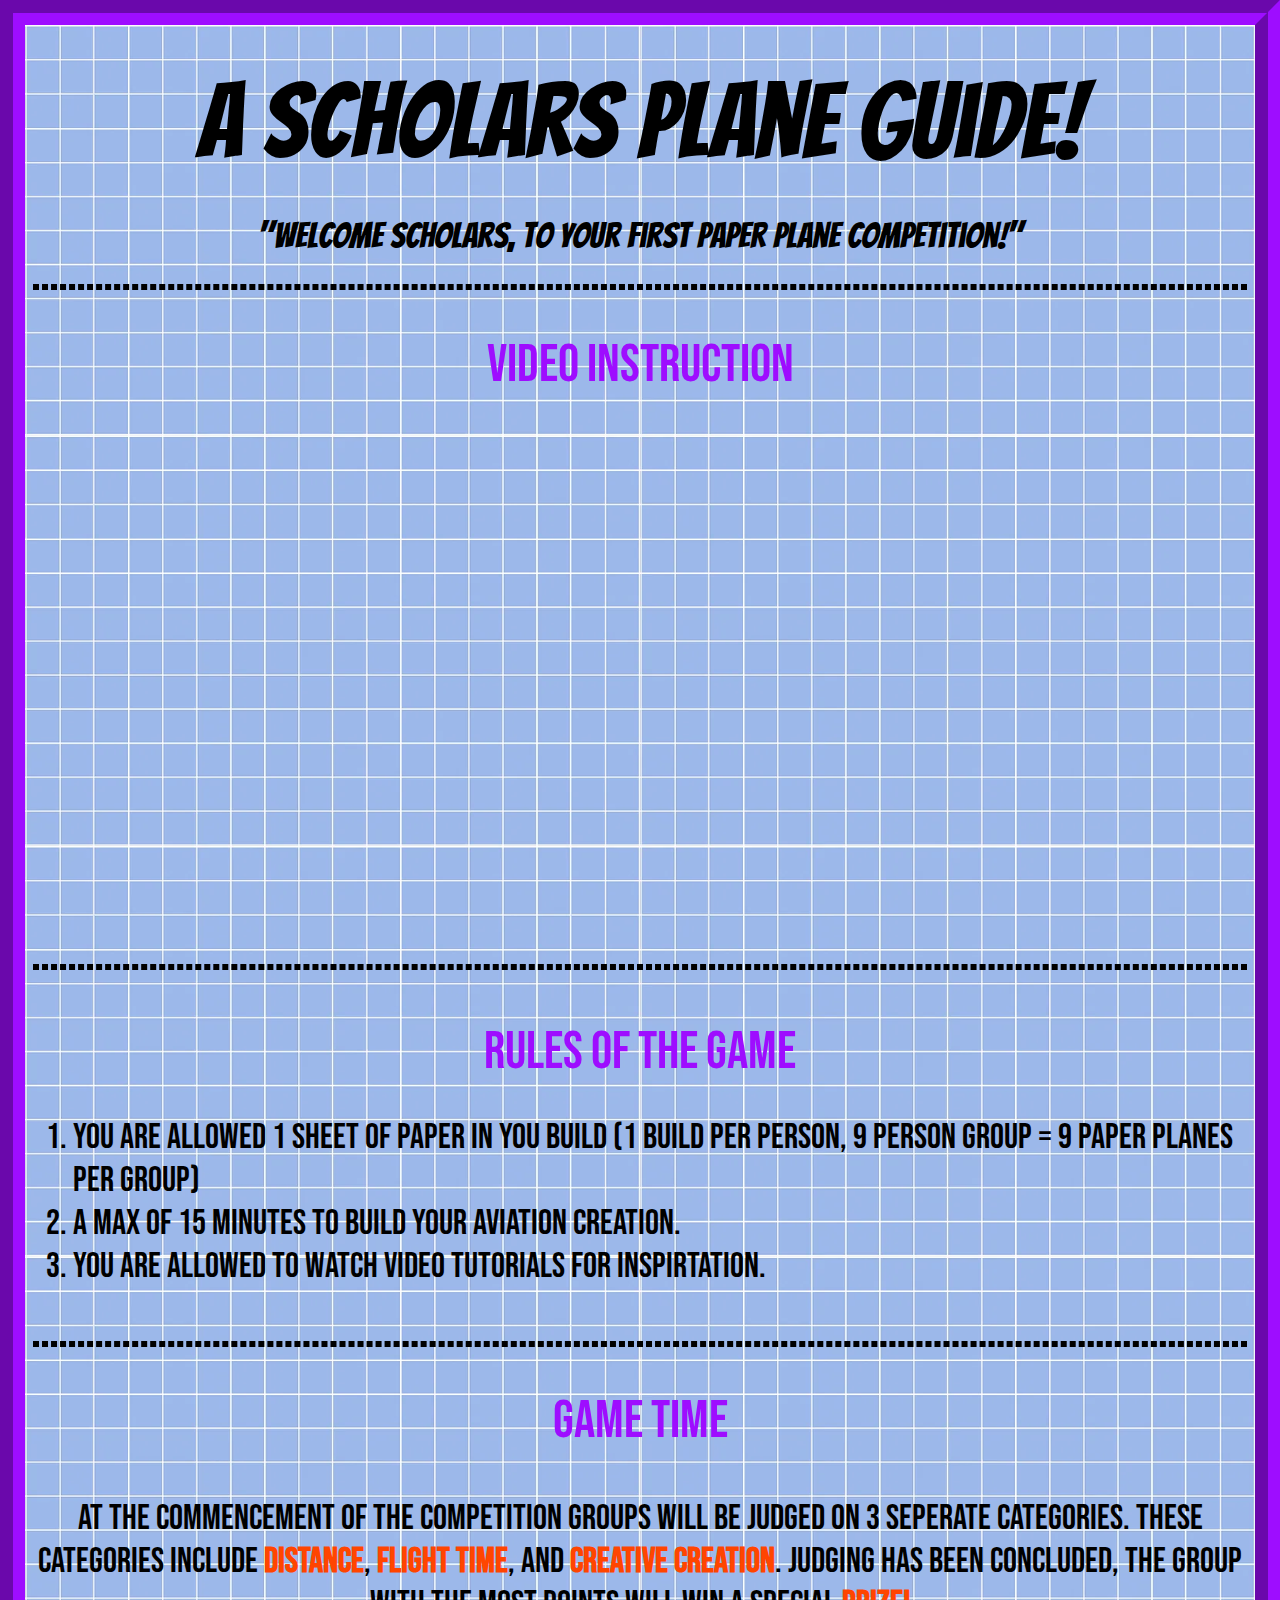
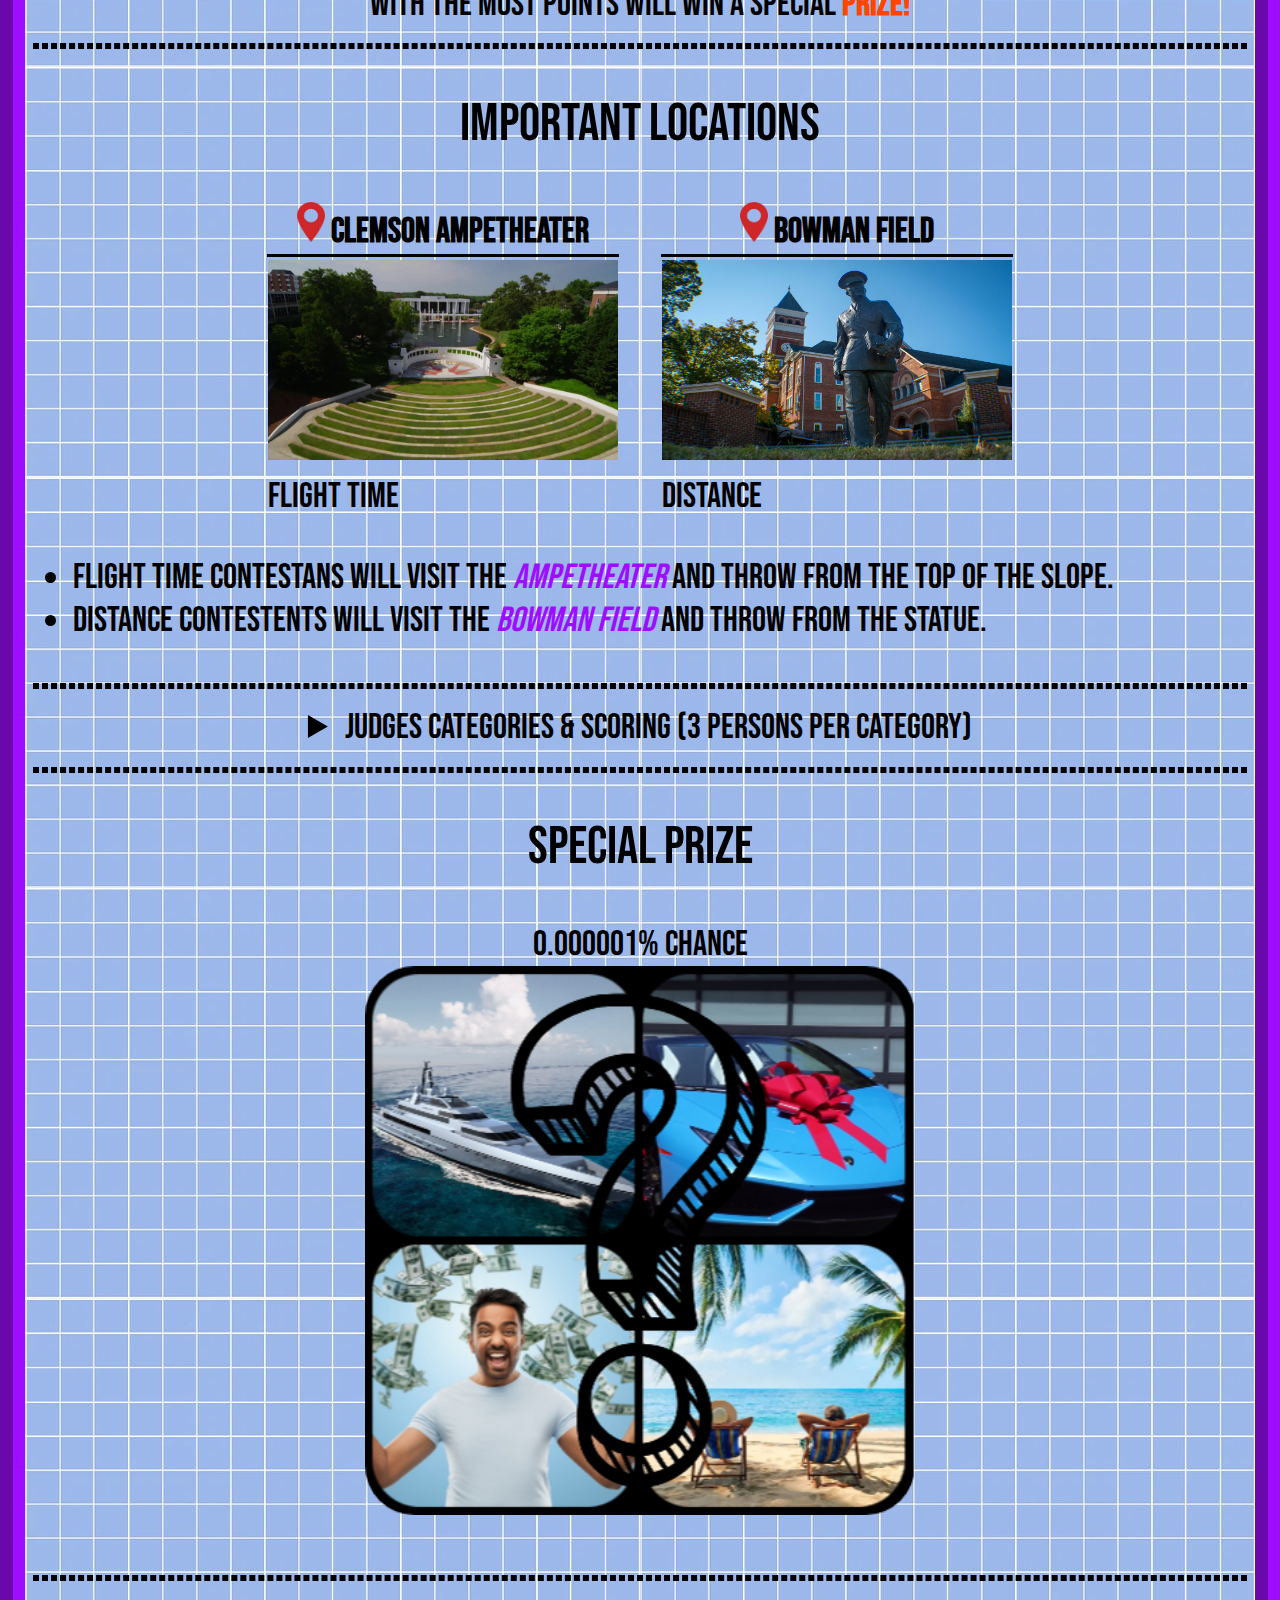
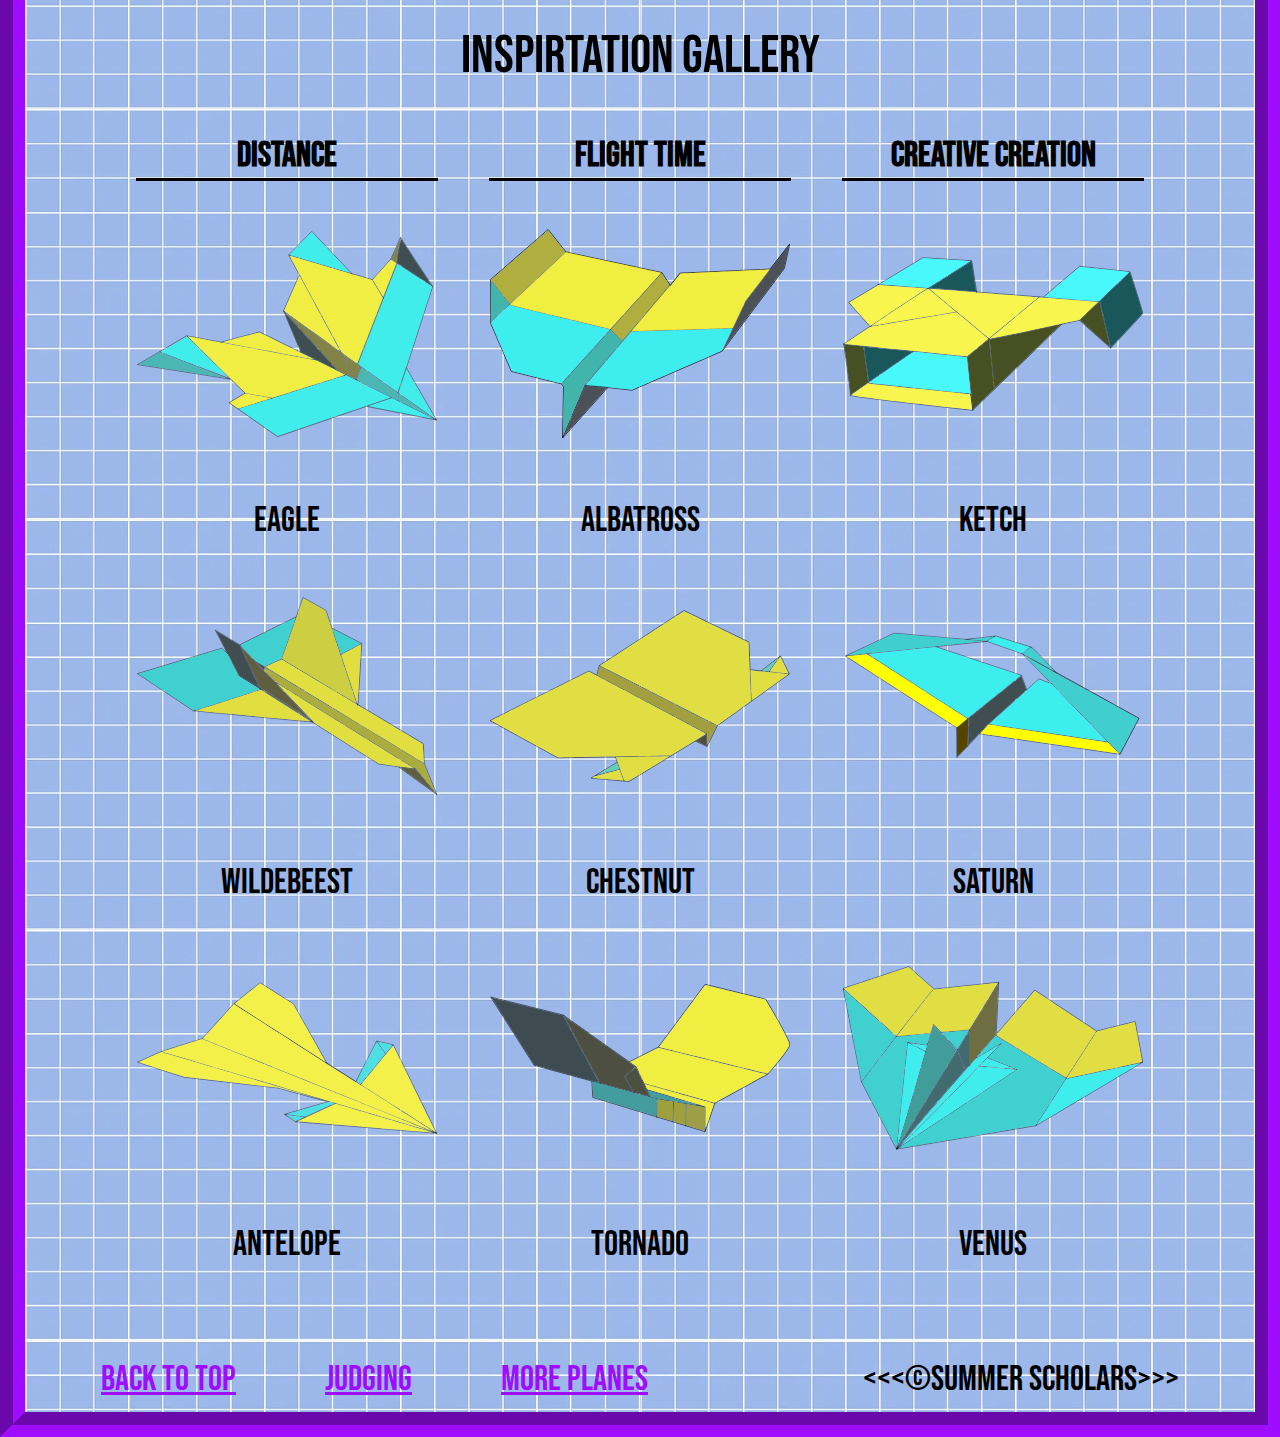
<file: index.html>
<!DOCTYPE html>
<html lang="en">
    <head>
        <meta charset="UTF-8">
        <meta name="author" content="Ja'Vien Elmore">
        <meta name="description" content="This page is for Summer Scholars plane competition">
        <link rel="Icon" href="pp_icon.png">
        <link rel="stylesheet" href="main.css">
        <title>A Scholars Plane Guide</title>
        <style>@import url('https://fonts.googleapis.com/css2?family=Bebas+Neue&display=swap');</style>
        <style>@import url('https://fonts.googleapis.com/css2?family=Bangers&family=Bebas+Neue&display=swap');</style>
      
    </head>
    <body>
            <h1 style="margin-top: 40px; margin-bottom: 40px;">A Scholars Plane Guide!</h1>
        <div class="bangers-regular">
            <p style="margin-bottom: 30px;">"Welcome scholars, to your first paper plane competition!"</p>
        </div>
        <hr>
        <div class="titles">
            <h2>Video Instruction</h2>
        </div>
        <div class="Video">
            <iframe width="660" height="415" style="border: 0;" src="https://www.youtube.com/embed/3KqjRPV9_PY?si=pG65eO2nuF6Eb0AG" title="YouTube video player" allow="accelerometer; autoplay; clipboard-write; encrypted-media; gyroscope; picture-in-picture; web-share" referrerpolicy="strict-origin-when-cross-origin" allowfullscreen></iframe>    
        </div>
        <br>
        <hr>
        <div class="titles">
            <h2 style="line-height: 1.5; translate: 0%;">Rules of the Game</h2>
        </div>
        <div style="align-items: center; display: flex; justify-content: center; flex-direction: column;">
            <ol style="margin-top: -20px;">
                <li>
                    You are allowed 1 sheet of paper in you build (1 build per person, 9 person group = 9 paper planes per group)
                </li>
                <li>
                    A Max of 15 minutes to build your Aviation Creation.
                </li>
                <li>
                    You are allowed to watch video tutorials for inspirtation.
                </li>
            </ol>
        </div>
        <hr>
        <div class="titles">
            <h2>Game Time</h2>
        </div>
        <div class="p2">
            <p>At the commencement of the competition groups will be judged on 3 seperate categories. These categories include <strong>Distance</strong>, <strong>Flight Time</strong>,
                and <strong>Creative Creation</strong>. 
                Judging has been concluded, the group with the most points will win a special <strong>prize!</strong>
            </p>
        </div>
        <hr>
        <h2>Important Locations</h2>
        <table>
            <th>
                <img src="L-pin.png" alt="location" style="height: 40px;"> Clemson Ampetheater
            </th>
            <th style="border-color: transparent; color: transparent;">----</th>
            <th>
                <img src="L-pin.png" alt="location" style="height: 40px;"> Bowman Field
            </th>
            <tr>
                <td>
                    <img src="Flight Time.jpg" alt="location" style="height: 200px; width: 350px;">
                </td>
                <td></td>
                <td>
                    <img src="Distance.jpg" alt="location" style="height: 200px; width: 350px;">
                </td>
            </tr>
            <tr>
                <td style="text-align: left;">Flight Time</td>
                <td></td>
                <td style="text-align: left;">Distance</td>
            </tr>
        </table>
        <ul style="margin-bottom: -20px;">
            <li>Flight time contestans will visit the <em style="color: rgb(158, 13, 255);">Ampetheater</em> and throw from the top of the slope.</li>
            <li>Distance contestents will visit the <em style="color: rgb(158, 13, 255);">Bowman Field</em> and throw from the statue.</li>
        </ul>
        <br>
        <hr>
        <section id="categories">
            <div class="drop-down">
                <aside>
                    <details>
                        <summary>Judges Categories & Scoring (3 persons per category)</summary>
                        <br>
                        <li id="judge2">
                            <strong>Distance</strong>: From a standing position you will throw your paper plane as far as your winged creation will take itself.
                            Each foot from the starting position counts for 1 point. Example (32ft from the starting position is 32 points)

                        </li>
                        <br>
                        <li>
                            <strong>Flight Time</strong>: From a raised platform, aviators (you) will throw your planes, the duration of the aircraft will be measured in seconds.
                            For each second the plane is airborn, you will recieve one point for each second. Example (plane was airborn for 1 minute and 30 seonds,
                            you will recieve a score of 90 points)
                        </li>
                        <br>
                        <li>
                            <strong>Creative Creation</strong> Get ready for some origami! This is your chance to throw areodynamics out the window. You will be judge purely on the design of your
                            paper aircraft. Judging will be less structured on this one so, do you abosolute best to wow the judges. The max amount of points you can recieve is 20 points.
                        </li>
                    </details>
                </aside>
            </div>
        </section>
        <hr>
        <h2>Special Prize</h2>
        <div class="drop-down">
            <p>0.000001% chance</p>
        </div>
        <div class="img">  
            <img src="mystery prize-modified.png" alt="mystery" width="550">
        </div>
        <hr>
        <div>
            <h2>Inspirtation Gallery</h2>
        </div>  
        <table style="size: 1000%;">
            <tr>
                <th>Distance</th>
                <th style="border-color: transparent; color: transparent;">-----</th>
                <th>Flight Time</th>
                <th style="border-color: transparent; color: transparent;">-----</th>
                <th>Creative Creation</th>
            </tr>
            
            <tr>
                <div class="plane">
                    <td><img src="eagle.svg" alt="plane" height="300" width="300"></td>
                    <td></td>
                    <td><img src="albatross.svg" alt="plane" height="300" width="300"></td>
                    <td></td>
                    <td><img src="ketch.svg" alt="plane" height="300" width="300"></td>
                </div>
            </tr>
            <tr>
                <td>Eagle</td>
                <td></td>
                <td>Albatross</td>
                <td></td>
                <td>ketch</td>
            </tr>
            <tr>
                <div class="plane">
                    <td><img src="wildebeest.svg" alt="plane" height="300" width="300"></td>
                    <td></td>
                    <td><img src="chestnut.svg" alt="plane" height="300" width="300"></td>
                    <td></td>
                    <td><img src="saturn.svg" alt="plane" height="300" width="300"></td>
                </div>
            </tr>
            <tr>
                <td>wildebeest</td>
                <td></td>
                <td>chestnut</td>
                <td></td>
                <td>saturn</td>
            </tr>

                <div class="plane">
                    <td><img src="Antelope.svg" alt="plane" height="300" width="300"></td>
                    <td></td>
                    <td><img src="tornado.svg" alt="plane" height="300" width="300"></td>
                    <td></td>
                    <td><img src="venus.svg" alt="plane" height="300" width="300"></td>
                </div>
            <tr>
                <td>Antelope</td>
                <td></td>
                <td>tornado</td>
                <td></td>
                <td>venus</td>
            </tr>
        </table>
        <br>
    </body>
    <footer>
        <br>
        <table>
            <tr>
                <td>
                    <a href="#">Back to Top</a>
                </td>
                <td style="color: transparent;">---------</td>
                <td>
                    <a href="#judge2">Judging</a>
                </td>
                <td style="color: transparent;">---------</td>
                <td>
                    <a href="https://www.paperairplaneshq.com/">More Planes</a>
                </td>
                <td style="color: transparent;">-----------------------</td>
                <td>
                    <p style="text-align: right;">&lt;&lt;&lt;&copy;Summer Scholars&gt;&gt;&gt;</p>
                </td>
            </tr>
        </table>
    </footer>
</html>
</file>
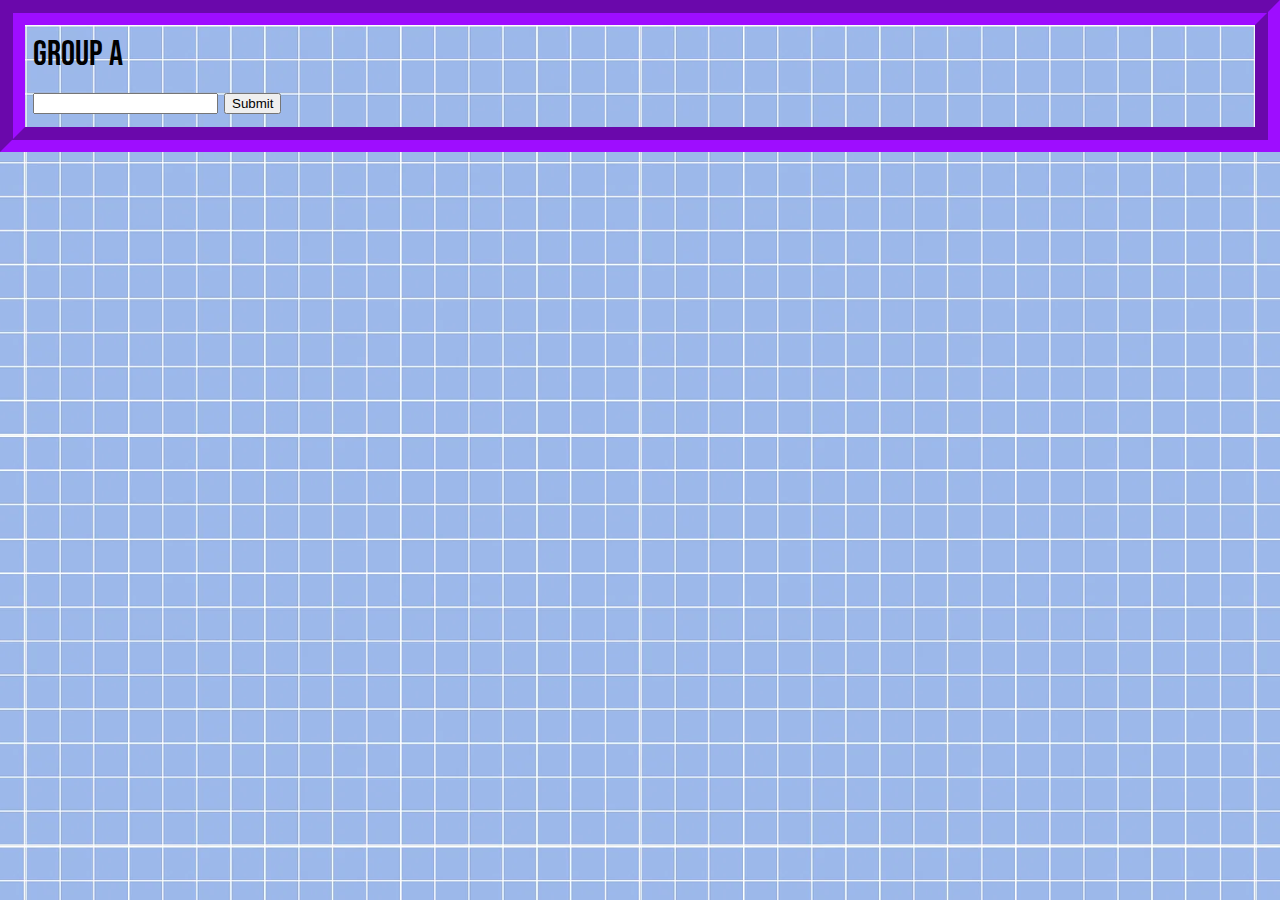
<file: judges.html>
<!DOCTYPE html>
<html lang="en">
    <head>
        <meta charset="UTF-8">
        <meta name="author" content="Ja'Vien Elmore">
        <meta name="description" content="This page is for Summer Scholars plane competition">
        <link rel="Icon" href="img/pp_icon.png">
        <link rel="stylesheet" href="main.css">
        <title>A Scholars Plane Guide</title>
        <style>@import url('https://fonts.googleapis.com/css2?family=Bebas+Neue&display=swap');</style>
        <style>@import url('https://fonts.googleapis.com/css2?family=Bangers&family=Bebas+Neue&display=swap');</style>
    </head>
    <body>
        <label>Group A</label><br>
        <input type="text" id="mytext">
        <button type="button" id="mybutton">Submit</button>

        <script src="masters.js"></script>
    </body>
</html>
</file>
<file: main.css>
.bebas-neue-regular {
    font-family: "Bebas Neue", sans-serif;
    font-weight: 400;
    font-style: normal;
    font-stretch: expanded;
  }  
.bangers-regular {
    font-family: "Bangers", system-ui;
    font-weight: 400;
    font-style: normal;

    text-align: center;
}
.p{
    display: flex;
    align-items: center;
    justify-content: center;
    flex-direction:column;
}
.drop-down{
    display: flex;
    align-items: center;
    justify-content: center;

}
.p2{
    display: flex;
    text-align: center;
    justify-content: center;
    flex-direction:column;

}
.welcome{
    border: 10px;
}

  
html{
    font-size: 35px;
    font-family: "Bebas Neue", sans-serif;
    font-weight: 400;
    font-style: normal;
    border-style:groove ;
    border-color: rgb(158, 13, 255);
    border-width: 25px;
}
h1{
    font-family: "Bangers", system-ui;
    font-weight: 400;
    font-style: normal;
    font-size: 300%;

    display: flex;
    align-items: center;
    justify-content: center;
}
h2{
    font-family: "Bebas Neue", sans-serif;
    font-weight: 400;
    font-style: normal;


    display: flex;
    align-items: center;
    justify-content: center;
}
body{
    background-image: url(blue_grid.webp);
    background-size: 50%;
    background-attachment: scroll;
    background-blend-mode:overlay;
}
.Video{
    border: 10px;
    border-color: black;
    border-width: 10px;
    display:flex;
    align-items:center;
    justify-content: center;;
    margin-bottom: 4%;
}
p{
    margin: 0%;
    padding: 0%;
}
hr{
    border-style: dashed;
    border-width: 3px;
    color: black;
}
strong{
    color: orangered;
}
.titles{
    color: rgb(158, 13, 255);
    
}
:visited{
    color: rgba(128, 128, 128, 0.527);
}
a{
    color: rgb(158, 13, 255);
}
.center
{
 text-align: center;
 list-style-position: inside;
}
ol.center li
{
 line-height: 0%;
 text-align: left;
 margin-left: 45%;
}
div{
    margin: 0%;
    padding: 0%;
}
tr{
    color: black;
    border-style: dotted;
    table-layout: auto;
    margin: 10%;
    border-spacing: 10px;
    align-items: center;
    justify-content: center;
    padding: 100%;
}
th{
    border-bottom-style: solid;
    border-color: black;
    
}
table{
    display: flex;
    align-items: center;
    justify-content: center;
    size: 10%;
}
td{
   text-align: center;
}
.img{
    display: flex;
    align-items: center;
    justify-content: center;
    margin-bottom: 5%;
}
.plane{
    width: 600px;
}
</file>
